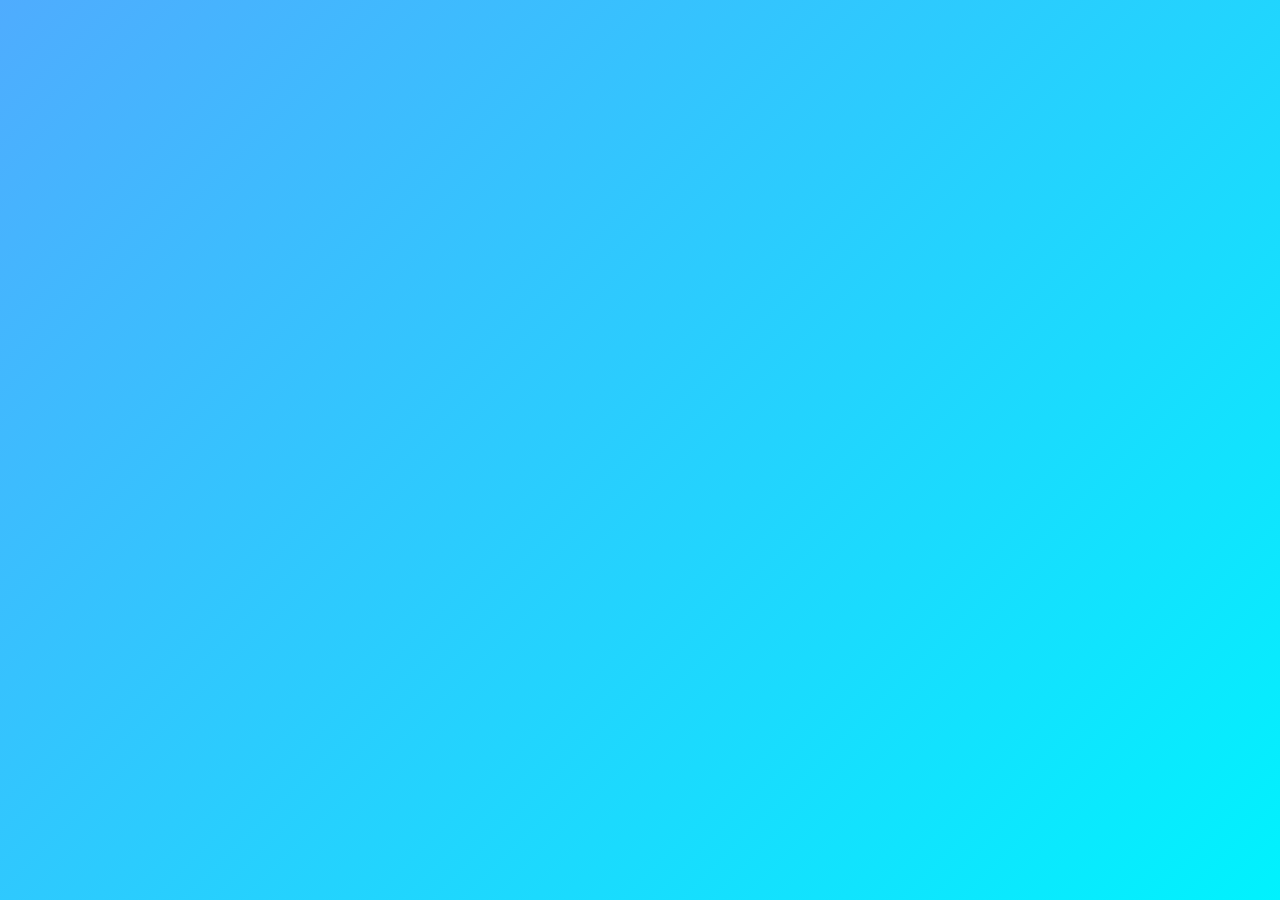
<file: index.html>
<!DOCTYPE html>
<html lang="en">
<head>
    <meta charset="UTF-8">
    <meta name="viewport" content="width=device-width, initial-scale=1.0">
    <title>Document</title>
    <link rel="stylesheet" href="/static/style.css">
</head>
<body>
    
</body>
</html>
</file>
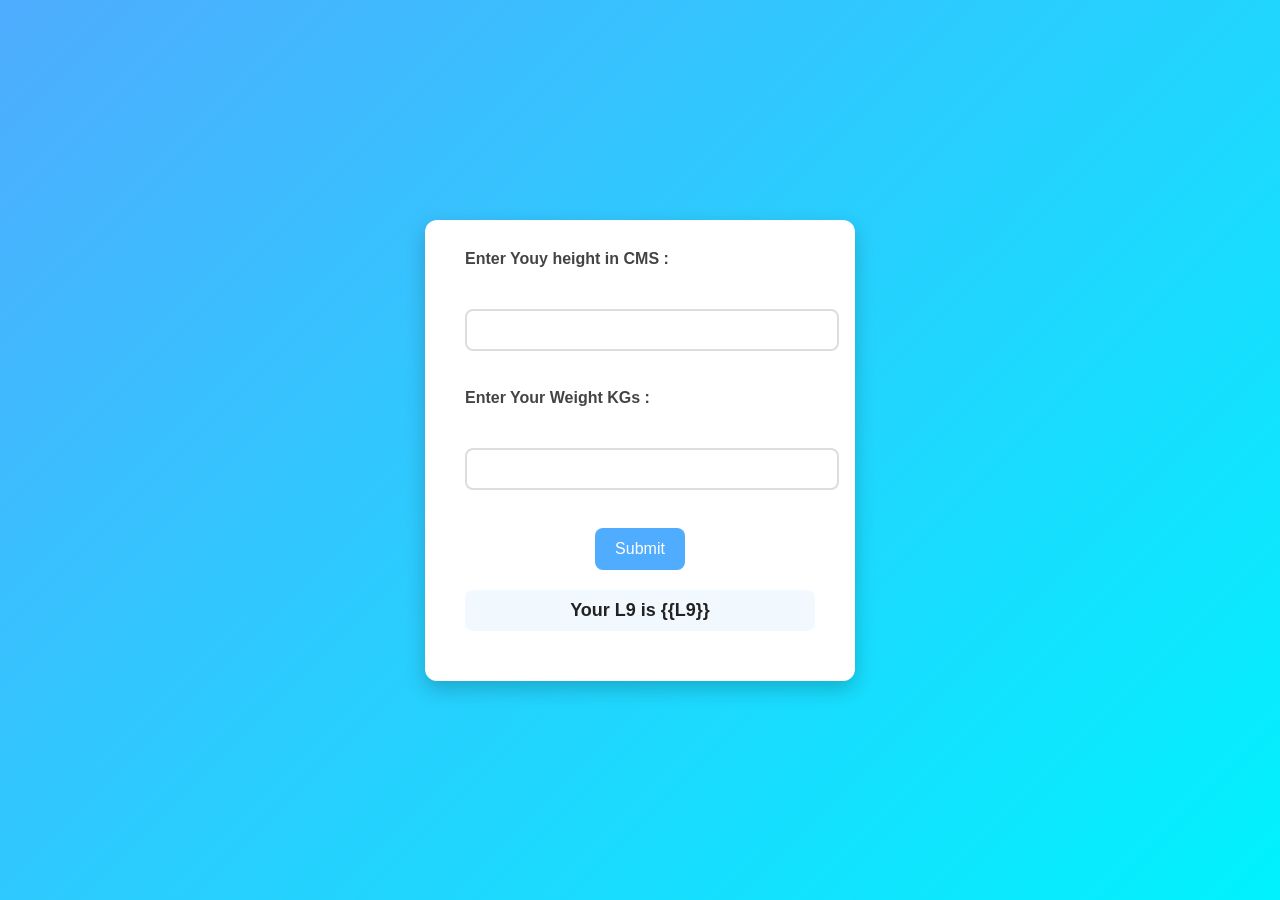
<file: L9.html>
<!DOCTYPE html>
<html lang="en">
<head>
    <meta charset="UTF-8">
    <meta name="viewport" content="width=device-width, initial-scale=1.0">
    <title>Document</title>
    <link rel="stylesheet" href="/static/style.css">
</head>
<body>
 
 <form method="post">
    <label>
        Enter Youy height in CMS :
    </label>
    <br><br>
    <input type="text" name="height">
    <br><br>
    <label>
        Enter Your Weight KGs :
    </label>
    <br><br>
    <input type="text" name="weight">
    <br><br>
    <input type="submit">
    <h1>Your L9 is {{L9}}</h1>
 </form>
</body>
</html>
</file>
<file: static/style.css>
body {
    font-family: Arial, Helvetica, sans-serif;
    background: linear-gradient(135deg, #4facfe, #00f2fe);
    display: flex;
    justify-content: center;
    align-items: center;
    min-height: 100vh;
    margin: 0;
}


form {
    background: #fff;
    padding: 30px 40px;
    border-radius: 12px;
    box-shadow: 0px 8px 20px rgba(0,0,0,0.2);
    text-align: center;
    width: 350px;
}


h1 {
    color: #333;
    margin-bottom: 20px;
}


label {
    font-weight: bold;
    color: #444;
    display: block;
    margin-bottom: 5px;
    text-align: left;
}


input[type="text"] {
    width: 100%;
    padding: 10px;
    border: 2px solid #ddd;
    border-radius: 8px;
    font-size: 16px;
    margin-bottom: 20px;
    transition: 0.3s;
}

input[type="text"]:focus {
    border-color: #4facfe;
    outline: none;
    box-shadow: 0px 0px 6px rgba(79,172,254,0.6);
}


input[type="submit"] {
    background: #4facfe;
    color: #fff;
    border: none;
    padding: 12px 20px;
    font-size: 16px;
    border-radius: 8px;
    cursor: pointer;
    transition: 0.3s;
}

input[type="submit"]:hover {
    background: #00c6ff;
}


form h1:last-child {
    font-size: 18px;
    color: #222;
    margin-top: 20px;
    background: #f1f9ff;
    padding: 10px;
    border-radius: 8px;
}
</file>
